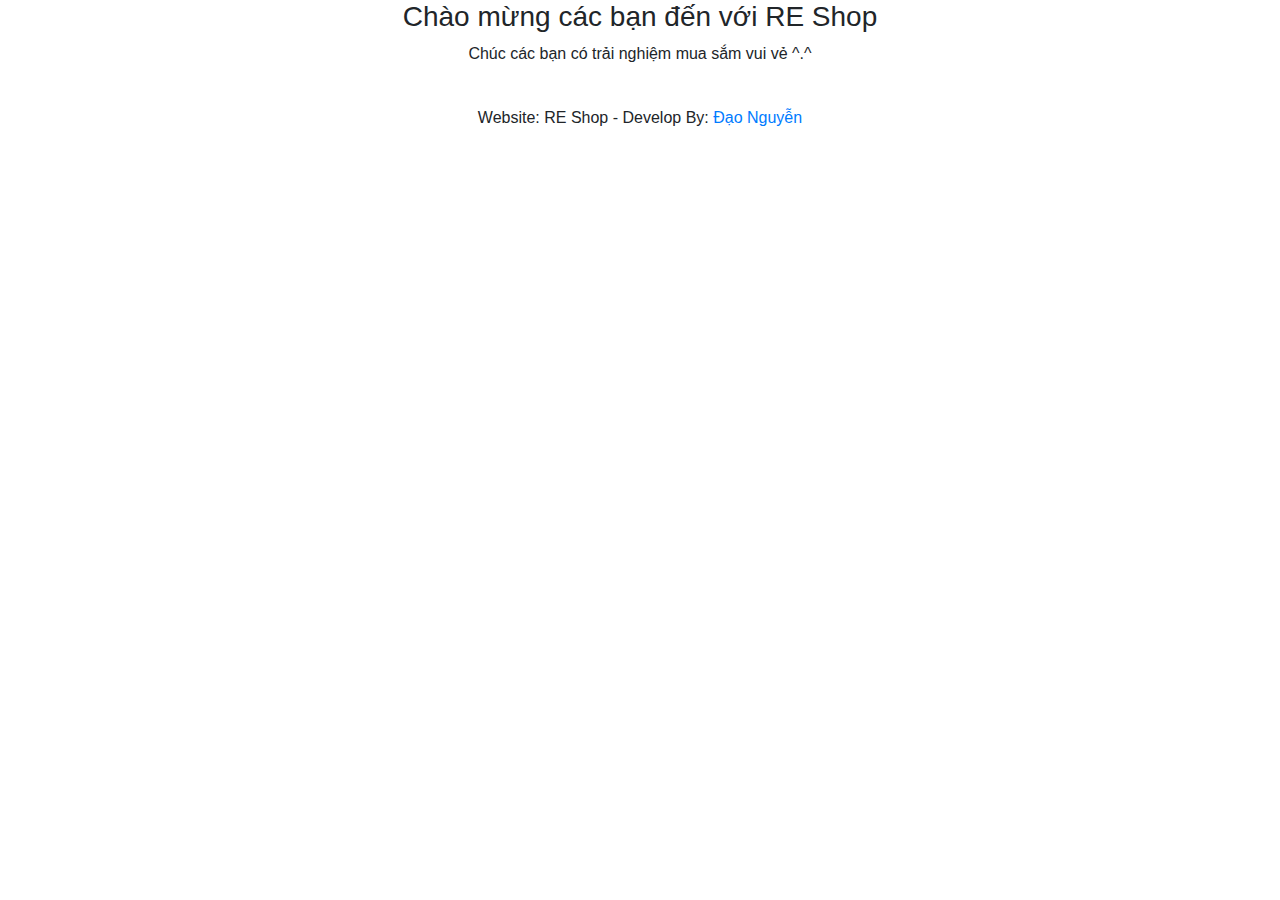
<file: src/main/resources/templates/index.html>
<!DOCTYPE html>
<html lang="en" xmlns:th="http://www.thymeleaf.org">
<head>
    <meta charset="utf-8"/>
    <meta name="viewport" content="width=device-width, initial-scale=1"/>
    <meta name="author" content="Dao Nguyen"/>
    <title>RE Shopping Cart</title>

    <link
            rel="stylesheet"
            href="https://cdn.jsdelivr.net/npm/bootstrap@4.6.1/dist/css/bootstrap.min.css"
    />
    <link rel="stylesheet" th:href="@{/css/style.css}"/>
    <link rel="stylesheet" th:href="@{/css/cart.css}"/>
</head>

<body>
<!-- HEADER -->
<header class="intro text-center">
    <h3>Chào mừng các bạn đến với RE Shop</h3>
    <p>Chúc các bạn có trải nghiệm mua sắm vui vẻ ^.^</p>
</header>

<!-- MAIN -->
<main class="container">
    <div class="row">
        <!-- PRODUCTS -->
        <div class="col-lg-6">
            <div th:replace="fragments/products :: productList"></div>
        </div>

        <!-- CART -->
        <div class="col-lg-6">
            <div th:replace="fragments/cart :: cartView"></div>
        </div>
    </div>
</main>

<!-- FOOTER -->
<footer class="shop-info text-center mt-4">
    Website: RE Shop - Develop By:
    <a
            href="https://www.facebook.com/daonguyendev/"
            target="_blank"
            title="Dao Nguyen"
    >
        Đạo Nguyễn
    </a>
</footer>
</body>
</html>
</file>
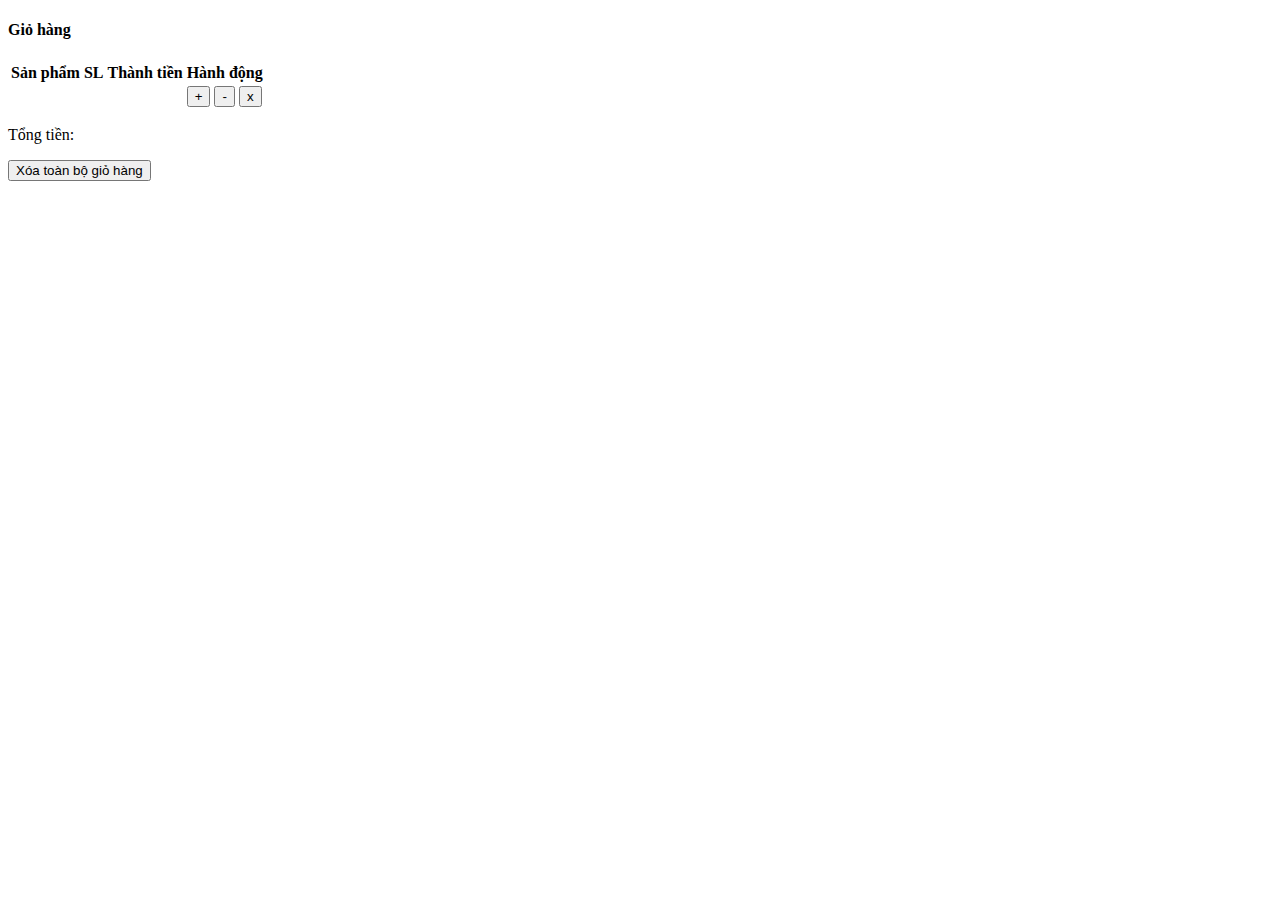
<file: src/main/resources/templates/fragments/cart.html>
<!DOCTYPE html>
<html xmlns:th="http://www.thymeleaf.org">
<body>
<div th:fragment="cartView">
    <h4 class="badge-pill badge-light mt-3 mb-3 p-2 text-center">
        Giỏ hàng
    </h4>

    <table class="table table-bordered">
        <thead>
        <tr>
            <th>Sản phẩm</th>
            <th>SL</th>
            <th>Thành tiền</th>
            <th>Hành động</th>
        </tr>
        </thead>

        <tbody>
        <tr th:each="item : ${cartItems}">
            <td th:text="${item.product.name}"></td>

            <td th:text="${item.quantity}"></td>

            <td
                    th:text="${#numbers.formatDecimal(
                item.product.price * item.quantity,
                0,'COMMA',0,'POINT'
              )} + ' VNĐ'"
            ></td>

            <td>
                <!-- TĂNG SỐ LƯỢNG -->
                <form
                        th:action="@{/cart/item/{id}/increase(id=${item.id})}"
                        method="post"
                        style="display:inline"
                >
                    <input type="hidden" name="cartId" th:value="${cartId}"/>
                    <button class="btn btn-sm btn-success">+</button>
                </form>

                <!-- GIẢM SỐ LƯỢNG -->
                <form
                        th:action="@{/cart/item/{id}/decrease(id=${item.id})}"
                        method="post"
                        style="display:inline"
                >
                    <input type="hidden" name="cartId" th:value="${cartId}"/>
                    <button class="btn btn-sm btn-warning">-</button>
                </form>

                <!-- XÓA SẢN PHẨM -->
                <form
                        th:action="@{/cart/item/{id}/remove(id=${item.id})}"
                        method="post"
                        style="display:inline"
                >
                    <input type="hidden" name="cartId" th:value="${cartId}"/>
                    <button class="btn btn-sm btn-danger">x</button>
                </form>
            </td>
        </tr>
        </tbody>
    </table>

    <!-- TỔNG TIỀN GIỎ HÀNG -->
    <p class="text-right font-weight-bold">
        Tổng tiền:
        <span
                th:text="${#numbers.formatDecimal(totalAmount,0,'COMMA',0,'POINT')} + ' VNĐ'"
        ></span>
    </p>

    <!-- XÓA TOÀN BỘ GIỎ HÀNG -->
    <form th:action="@{/cart/{id}/clear(id=${cartId})}" method="post">
        <button class="btn btn-outline-danger btn-sm">
            Xóa toàn bộ giỏ hàng
        </button>
    </form>
</div>
</body>
</html>
</file>
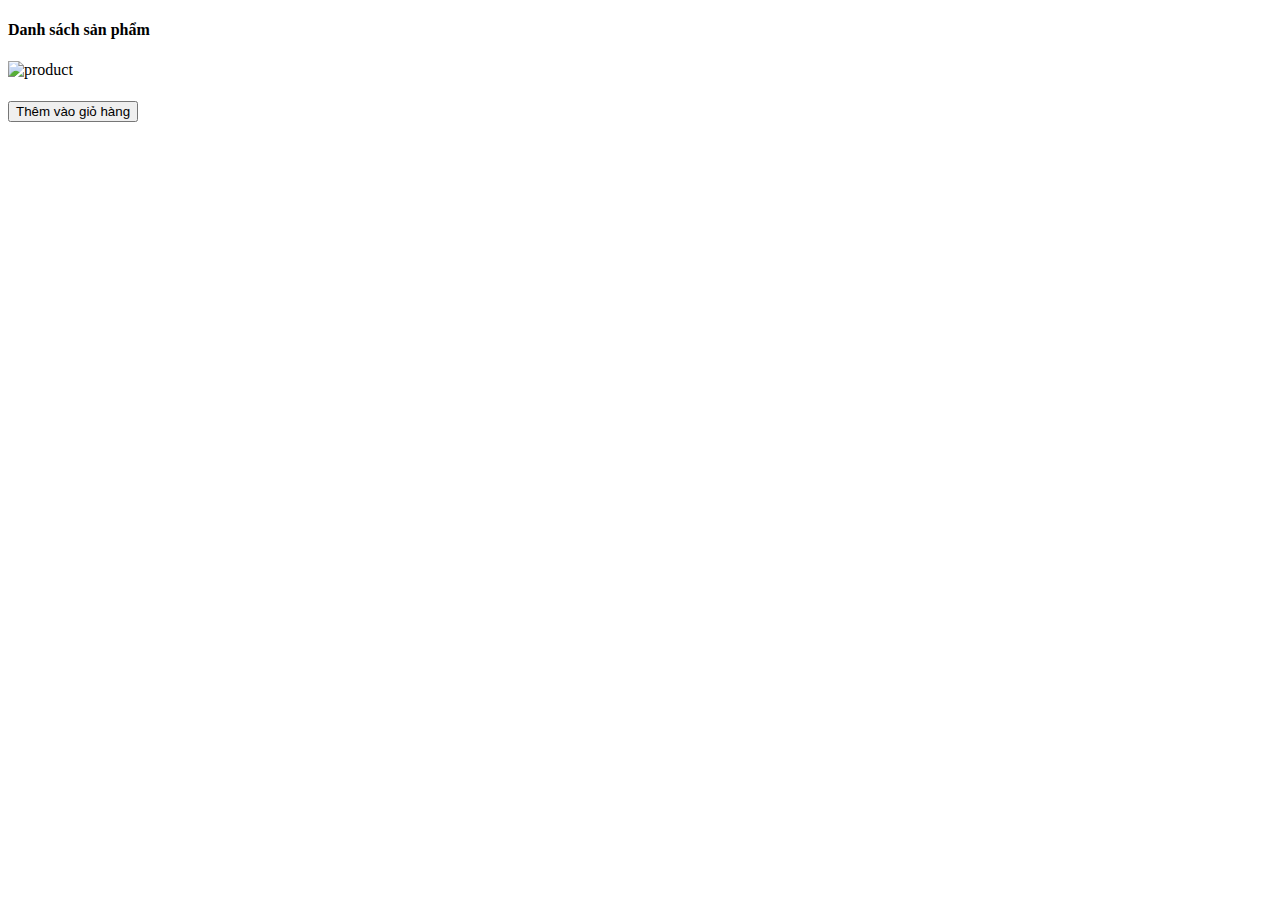
<file: src/main/resources/templates/fragments/products.html>
<!DOCTYPE html>
<html xmlns:th="http://www.thymeleaf.org">
<body>
<div th:fragment="productList">
    <h4 class="badge-pill badge-light mt-3 mb-3 p-2 text-center">
        Danh sách sản phẩm
    </h4>

    <div class="row">
        <div class="col-sm-6 mb-3" th:each="product : ${products}">
            <div class="shadow-sm card product">
                <img
                        class="product-img"
                        th:src="@{/img/{file}(file=${product.imageUrl})}"
                        alt="product"
                />

                <div class="card-body">
                    <h5
                            class="card-title text-info"
                            th:text="${product.name}"
                    ></h5>

                    <p
                            class="card-text text-success"
                            th:text="${#numbers.formatDecimal(product.price,0,'COMMA',0,'POINT')} + ' VNĐ'"
                    ></p>

                    <form
                            th:action="@{/cart/{cartId}/add/{productId}(
                    cartId=${cartId},
                    productId=${product.id}
                )}"
                            method="post"
                    >
                        <button
                                type="submit"
                                class="btn badge badge-pill badge-secondary float-right"
                        >
                            Thêm vào giỏ hàng
                        </button>
                    </form>

                </div>
            </div>
        </div>
    </div>
</div>
</body>
</html>
</file>
